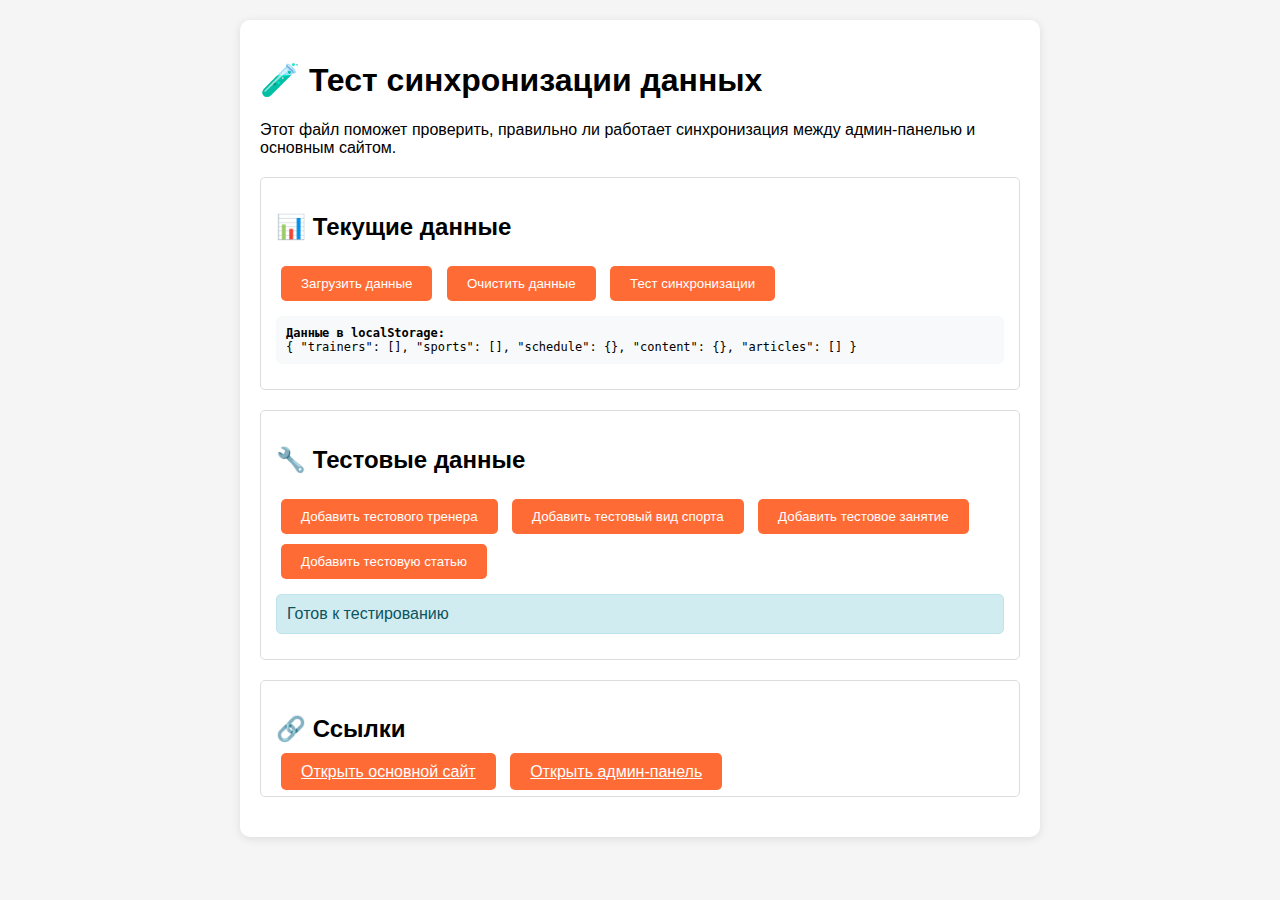
<file: test-sync.html>
<!DOCTYPE html>
<html lang="ru">
<head>
    <meta charset="UTF-8">
    <meta name="viewport" content="width=device-width, initial-scale=1.0">
    <title>Тест синхронизации - Молодая Гвардия</title>
    <style>
        body {
            font-family: Arial, sans-serif;
            max-width: 800px;
            margin: 0 auto;
            padding: 20px;
            background: #f5f5f5;
        }
        .container {
            background: white;
            padding: 20px;
            border-radius: 10px;
            box-shadow: 0 2px 10px rgba(0,0,0,0.1);
        }
        .section {
            margin: 20px 0;
            padding: 15px;
            border: 1px solid #ddd;
            border-radius: 5px;
        }
        .btn {
            background: #ff6b35;
            color: white;
            padding: 10px 20px;
            border: none;
            border-radius: 5px;
            cursor: pointer;
            margin: 5px;
        }
        .btn:hover {
            background: #e55a2b;
        }
        .data-display {
            background: #f8f9fa;
            padding: 10px;
            border-radius: 5px;
            margin: 10px 0;
            font-family: monospace;
            font-size: 12px;
            max-height: 200px;
            overflow-y: auto;
        }
        .status {
            padding: 10px;
            border-radius: 5px;
            margin: 10px 0;
        }
        .status.success {
            background: #d4edda;
            color: #155724;
            border: 1px solid #c3e6cb;
        }
        .status.error {
            background: #f8d7da;
            color: #721c24;
            border: 1px solid #f5c6cb;
        }
        .status.info {
            background: #d1ecf1;
            color: #0c5460;
            border: 1px solid #bee5eb;
        }
    </style>
</head>
<body>
    <div class="container">
        <h1>🧪 Тест синхронизации данных</h1>
        <p>Этот файл поможет проверить, правильно ли работает синхронизация между админ-панелью и основным сайтом.</p>

        <div class="section">
            <h2>📊 Текущие данные</h2>
            <button class="btn" onclick="loadAndDisplayData()">Загрузить данные</button>
            <button class="btn" onclick="clearData()">Очистить данные</button>
            <button class="btn" onclick="testSync()">Тест синхронизации</button>
            
            <div id="dataDisplay" class="data-display">
                Нажмите "Загрузить данные" для просмотра
            </div>
        </div>

        <div class="section">
            <h2>🔧 Тестовые данные</h2>
            <button class="btn" onclick="addTestTrainer()">Добавить тестового тренера</button>
            <button class="btn" onclick="addTestSport()">Добавить тестовый вид спорта</button>
            <button class="btn" onclick="addTestSchedule()">Добавить тестовое занятие</button>
            <button class="btn" onclick="addTestArticle()">Добавить тестовую статью</button>
            
            <div id="testStatus" class="status info">
                Готов к тестированию
            </div>
        </div>

        <div class="section">
            <h2>🔗 Ссылки</h2>
            <a href="index.html" class="btn" target="_blank">Открыть основной сайт</a>
            <a href="admin/" class="btn" target="_blank">Открыть админ-панель</a>
        </div>
    </div>

    <script>
        function loadAndDisplayData() {
            const trainers = JSON.parse(localStorage.getItem('adminTrainers') || '[]');
            const sports = JSON.parse(localStorage.getItem('adminSports') || '[]');
            const schedule = JSON.parse(localStorage.getItem('adminSchedule') || '{}');
            const content = JSON.parse(localStorage.getItem('adminContent') || '{}');
            const articles = JSON.parse(localStorage.getItem('adminArticles') || '[]');

            const data = {
                trainers: trainers,
                sports: sports,
                schedule: schedule,
                content: content,
                articles: articles
            };

            document.getElementById('dataDisplay').innerHTML = 
                '<strong>Данные в localStorage:</strong><br>' +
                JSON.stringify(data, null, 2);
        }

        function clearData() {
            localStorage.removeItem('adminTrainers');
            localStorage.removeItem('adminSports');
            localStorage.removeItem('adminSchedule');
            localStorage.removeItem('adminContent');
            localStorage.removeItem('adminArticles');
            
            showStatus('Данные очищены', 'success');
            loadAndDisplayData();
        }

        function testSync() {
            // Отправляем событие синхронизации
            window.dispatchEvent(new CustomEvent('adminDataChanged'));
            showStatus('Событие синхронизации отправлено', 'info');
        }

        function addTestTrainer() {
            const trainers = JSON.parse(localStorage.getItem('adminTrainers') || '[]');
            const newTrainer = {
                id: Date.now(),
                name: "Тестовый Тренер",
                title: "Тестовый тренер по единоборствам",
                description: "Это тестовый тренер для проверки синхронизации",
                image: "img/noroot.png",
                specialties: ["Тест"]
            };
            
            trainers.push(newTrainer);
            localStorage.setItem('adminTrainers', JSON.stringify(trainers));
            
            showStatus('Тестовый тренер добавлен', 'success');
            loadAndDisplayData();
        }

        function addTestSport() {
            const sports = JSON.parse(localStorage.getItem('adminSports') || '[]');
            const newSport = {
                id: Date.now(),
                name: "Тестовый спорт",
                description: "Это тестовый вид спорта для проверки синхронизации",
                icon: "fas fa-star",
                features: ["Тестовая особенность 1", "Тестовая особенность 2"]
            };
            
            sports.push(newSport);
            localStorage.setItem('adminSports', JSON.stringify(sports));
            
            showStatus('Тестовый вид спорта добавлен', 'success');
            loadAndDisplayData();
        }

        function addTestSchedule() {
            const schedule = JSON.parse(localStorage.getItem('adminSchedule') || '{}');
            if (!schedule.monday) schedule.monday = [];
            
            const newClass = {
                time: "20:00 - 21:00",
                sport: "Тестовое занятие",
                trainer: "Тестовый тренер"
            };
            
            schedule.monday.push(newClass);
            localStorage.setItem('adminSchedule', JSON.stringify(schedule));
            
            showStatus('Тестовое занятие добавлено', 'success');
            loadAndDisplayData();
        }

        function addTestArticle() {
            const articles = JSON.parse(localStorage.getItem('adminArticles') || '[]');
            const newArticle = {
                id: Date.now(),
                title: "Тестовая статья",
                content: "Это тестовая статья для проверки синхронизации. Она содержит полный текст статьи с несколькими абзацами.\n\nВторой абзац статьи для демонстрации форматирования.",
                excerpt: "Это тестовая статья для проверки синхронизации.",
                published: true,
                date: new Date().toISOString().split('T')[0],
                author: "Тестовый автор"
            };
            
            articles.push(newArticle);
            localStorage.setItem('adminArticles', JSON.stringify(articles));
            
            showStatus('Тестовая статья добавлена', 'success');
            loadAndDisplayData();
        }

        function showStatus(message, type) {
            const statusDiv = document.getElementById('testStatus');
            statusDiv.textContent = message;
            statusDiv.className = `status ${type}`;
        }

        // Загружаем данные при загрузке страницы
        window.addEventListener('load', loadAndDisplayData);
    </script>
</body>
</html>
</file>
